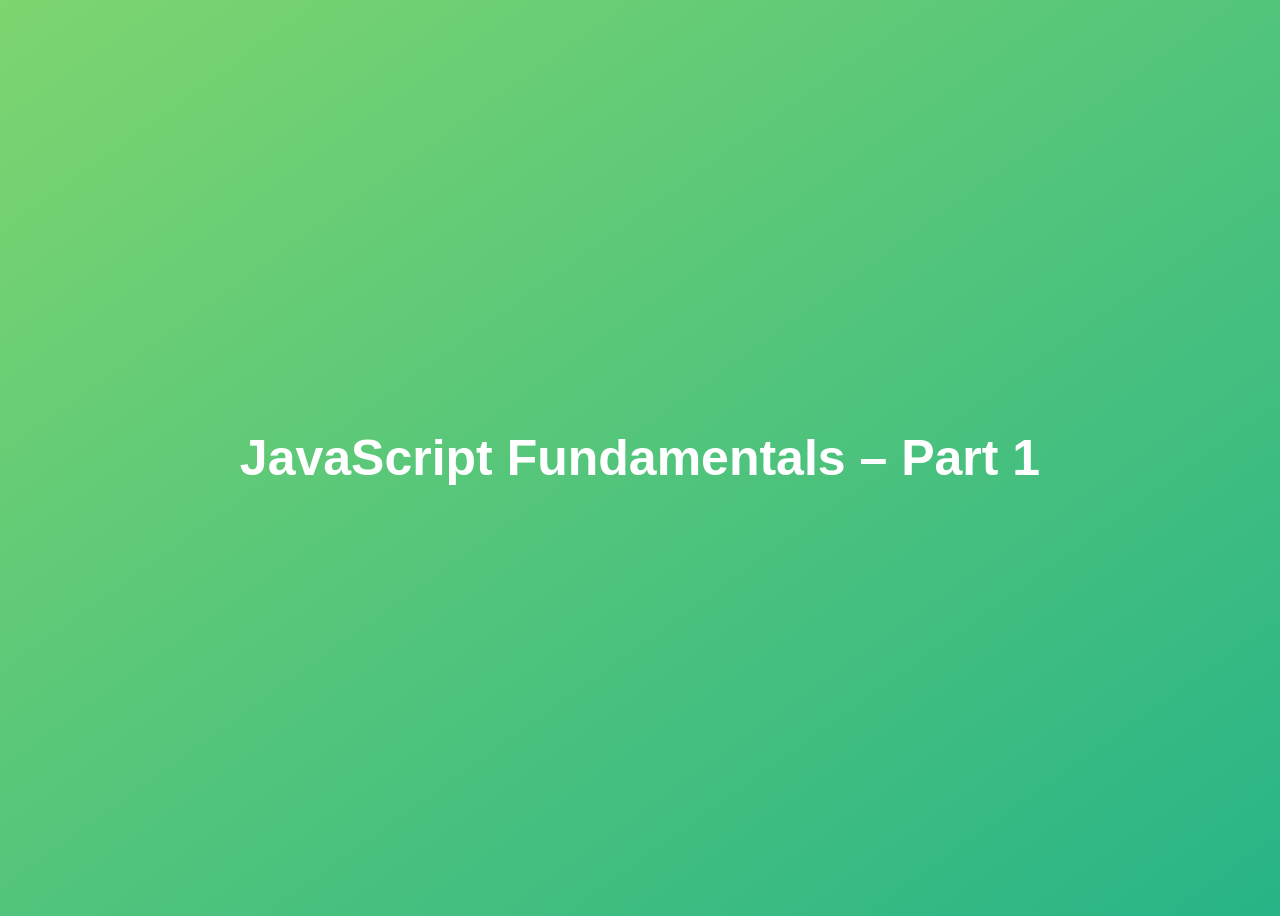
<file: complete-javascript-course-master/complete-javascript-course-master/01-Fundamentals-Part-1/starter/index.html>
<!DOCTYPE html>
<html lang="en">

<head>
  <meta charset="UTF-8" />
  <meta name="viewport" content="width=device-width, initial-scale=1.0" />
  <meta http-equiv="X-UA-Compatible" content="ie=edge" />
  <title>JavaScript Fundamentals – Part 1</title>
  <style>
    body {
      height: 100vh;
      display: flex;
      align-items: center;
      background: linear-gradient(to top left, #28b487, #7dd56f);
    }

    h1 {
      font-family: sans-serif;
      font-size: 50px;
      line-height: 1.3;
      width: 100%;
      padding: 30px;
      text-align: center;
      color: white;
    }
  </style>
</head>

<body>
  <h1>JavaScript Fundamentals – Part 1</h1>

  <script src="script.js"></script>
  <script src="assignments.js"></script>

</body>

</html>
</file>
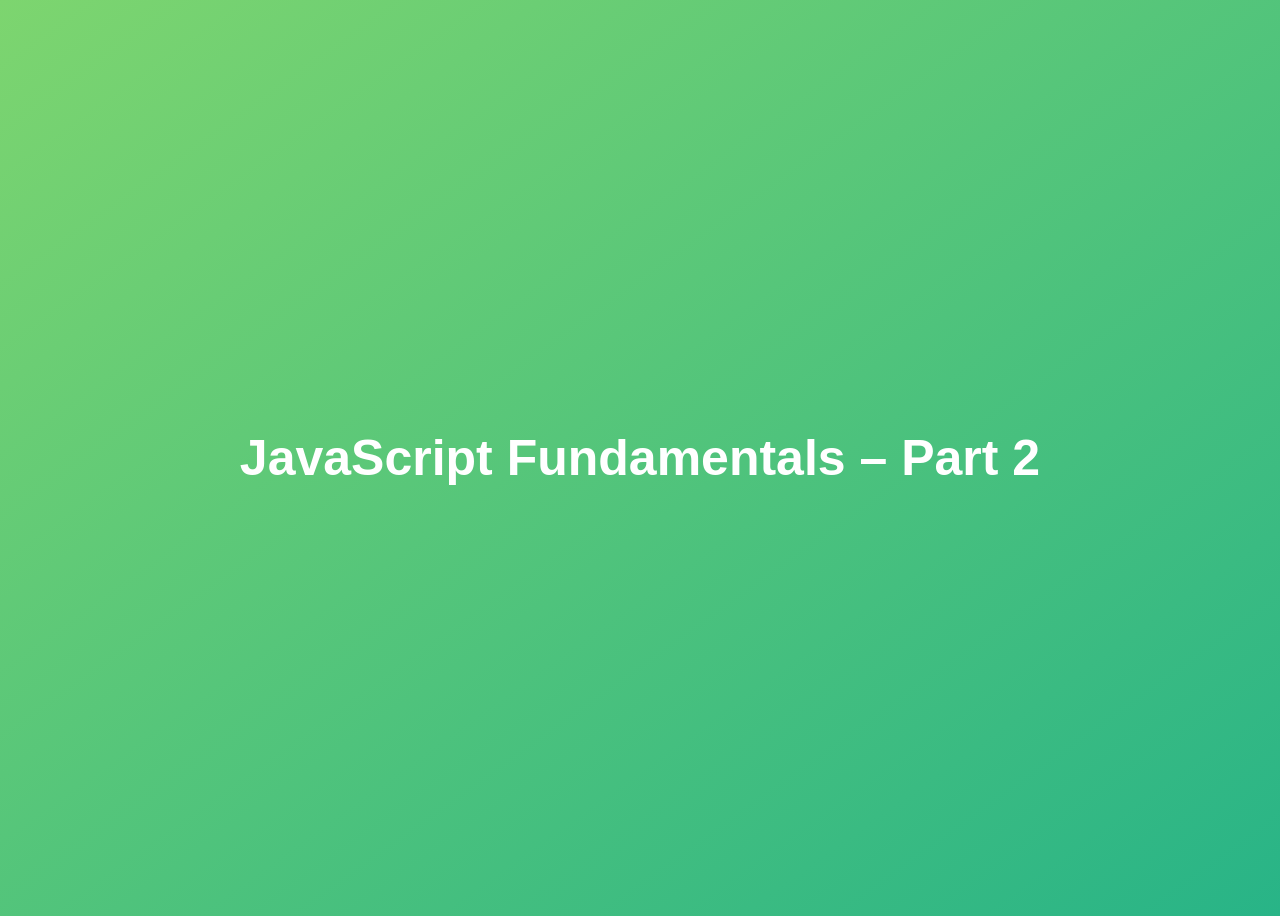
<file: complete-javascript-course-master/complete-javascript-course-master/02-Fundamentals-Part-2/starter/index.html>
<!DOCTYPE html>
<html lang="en">

<head>
  <meta charset="UTF-8" />
  <meta name="viewport" content="width=device-width, initial-scale=1.0" />
  <meta http-equiv="X-UA-Compatible" content="ie=edge" />
  <title>JavaScript Fundamentals – Part 2</title>
  <style>
    body {
      height: 100vh;
      display: flex;
      align-items: center;
      background: linear-gradient(to top left, #28b487, #7dd56f);
    }

    h1 {
      font-family: sans-serif;
      font-size: 50px;
      line-height: 1.3;
      width: 100%;
      padding: 30px;
      text-align: center;
      color: white;
    }
  </style>
</head>

<body>
  <h1>JavaScript Fundamentals – Part 2</h1>
  <script src="script.js"></script>
</body>

</html>
</file>
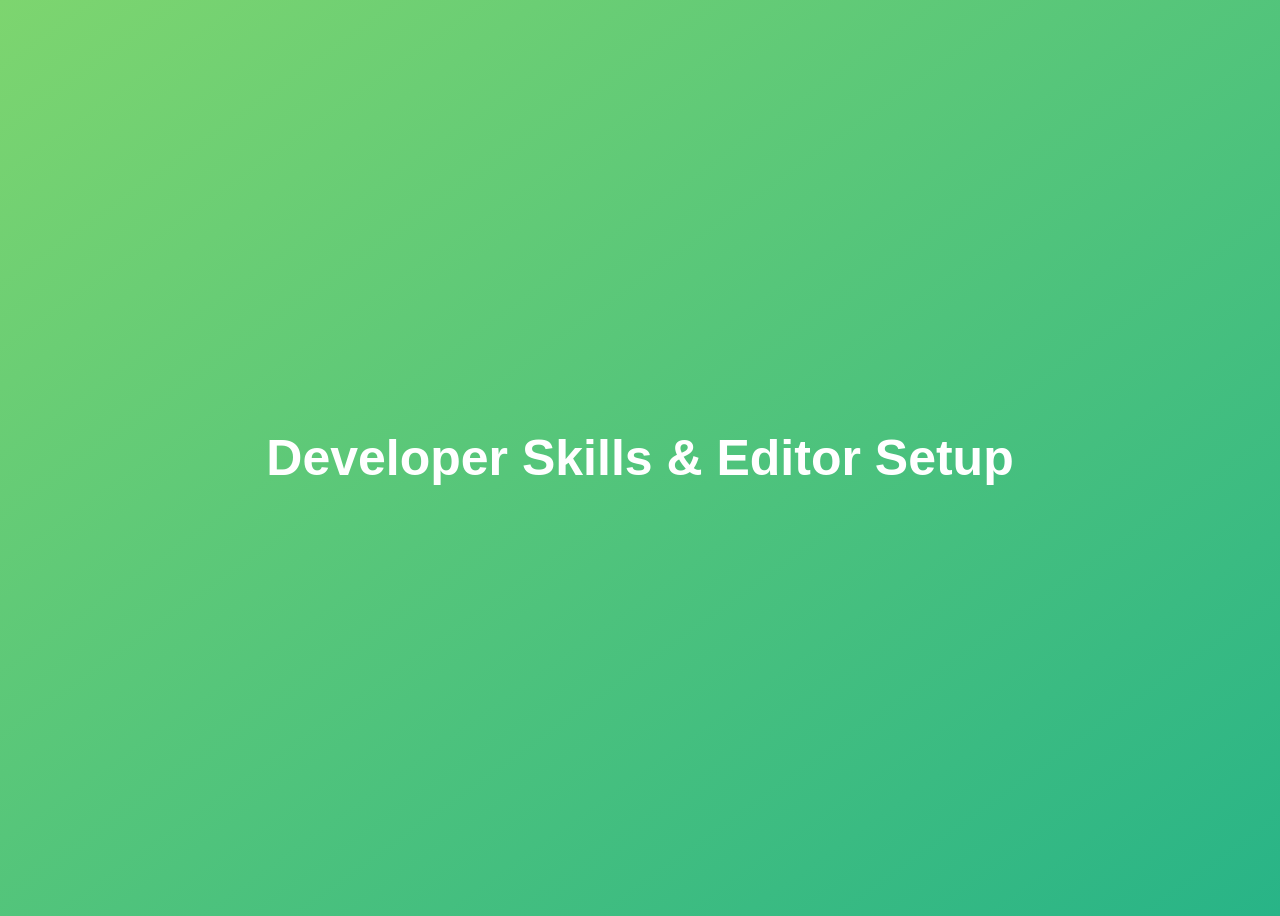
<file: complete-javascript-course-master/complete-javascript-course-master/03-Developer-Skills/final/index.html>
<!DOCTYPE html>
<html lang="en">
  <head>
    <meta charset="UTF-8" />
    <meta name="viewport" content="width=device-width, initial-scale=1.0" />
    <meta http-equiv="X-UA-Compatible" content="ie=edge" />
    <title>Developer Skills & Editor Setup</title>
    <style>
      body {
        height: 100vh;
        display: flex;
        align-items: center;
        background: linear-gradient(to top left, #28b487, #7dd56f);
      }
      h1 {
        font-family: sans-serif;
        font-size: 50px;
        line-height: 1.3;
        width: 100%;
        padding: 30px;
        text-align: center;
        color: white;
      }
    </style>
  </head>
  <body>
    <h1>Developer Skills & Editor Setup</h1>
    <script src="script.js"></script>
  </body>
</html>
</file>
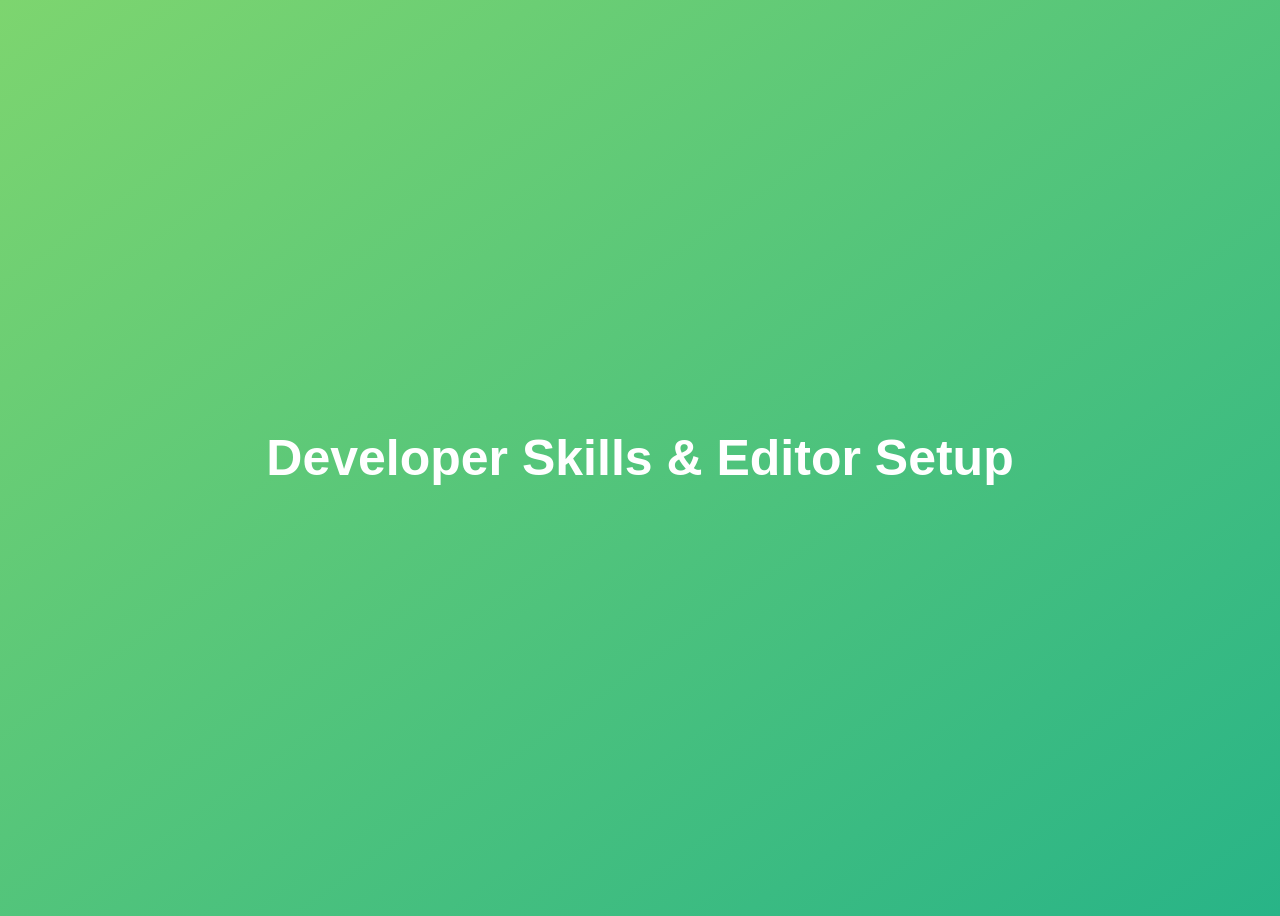
<file: complete-javascript-course-master/complete-javascript-course-master/03-Developer-Skills/starter/index.html>
<!DOCTYPE html>
<html lang="en">
  <head>
    <meta charset="UTF-8" />
    <meta name="viewport" content="width=device-width, initial-scale=1.0" />
    <meta http-equiv="X-UA-Compatible" content="ie=edge" />
    <title>Developer Skills & Editor Setup</title>
    <style>
      body {
        height: 100vh;
        display: flex;
        align-items: center;
        background: linear-gradient(to top left, #28b487, #7dd56f);
      }
      h1 {
        font-family: sans-serif;
        font-size: 50px;
        line-height: 1.3;
        width: 100%;
        padding: 30px;
        text-align: center;
        color: white;
      }
    </style>
  </head>
  <body>
    <h1>Developer Skills & Editor Setup</h1>
    <script src=" script.js "></script>
  </body>
</html>
</file>
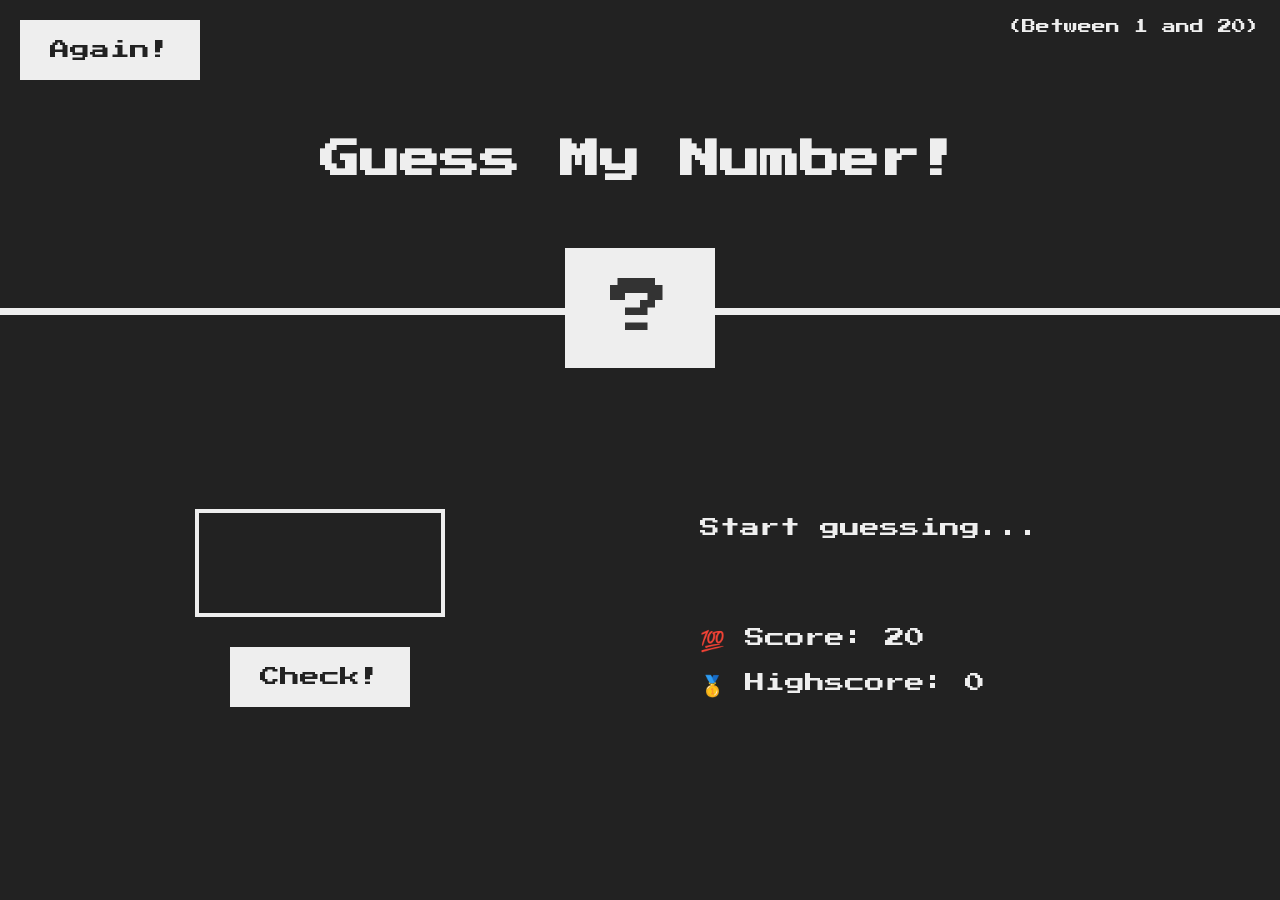
<file: complete-javascript-course-master/complete-javascript-course-master/05-Guess-My-Number/starter/index.html>
<!DOCTYPE html>
<html lang="en">
  <head>
    <meta charset="UTF-8" />
    <meta name="viewport" content="width=device-width, initial-scale=1.0" />
    <meta http-equiv="X-UA-Compatible" content="ie=edge" />
    <link rel="stylesheet" href="style.css" />
    <title>Guess My Number!</title>
  </head>
  <body>
    <header>
      <h1>Guess My Number!</h1>
      <p class="between">(Between 1 and 20)</p>
      <button class="btn again">Again!</button>
      <div class="number">?</div>
    </header>
    <main>
      <section class="left">
        <input type="number" class="guess" />
        <button class="btn check">Check!</button>
      </section>
      <section class="right">
        <p class="message">Start guessing...</p>
        <p class="label-score">💯 Score: <span class="score">20</span></p>
        <p class="label-highscore">
          🥇 Highscore: <span class="highscore">0</span>
        </p>
      </section>
    </main>
    <script src="script.js"></script>
  </body>
</html>
</file>
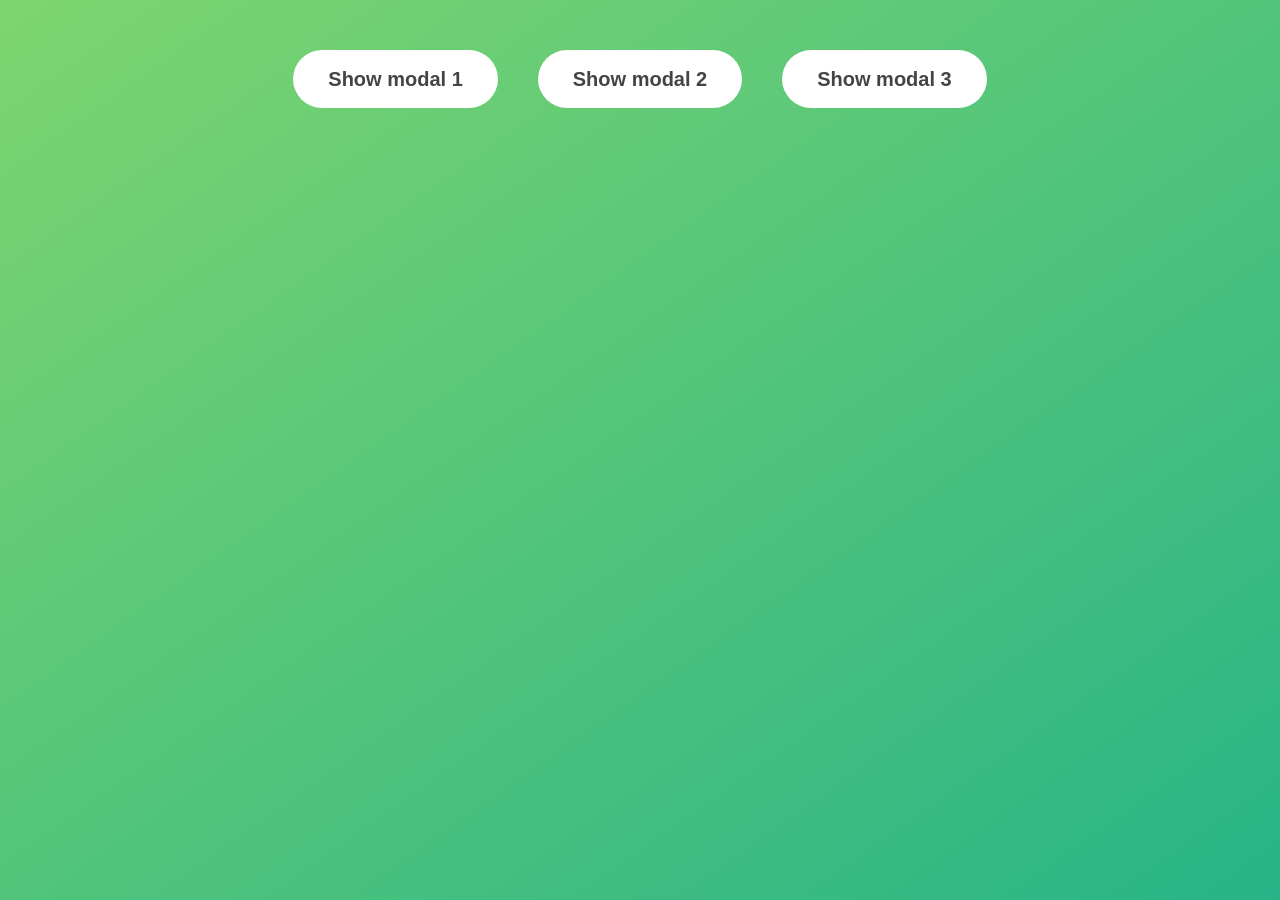
<file: complete-javascript-course-master/complete-javascript-course-master/06-Modal/starter/index.html>
<!DOCTYPE html>
<html lang="en">
  <head>
    <meta charset="UTF-8" />
    <meta name="viewport" content="width=device-width, initial-scale=1.0" />
    <meta http-equiv="X-UA-Compatible" content="ie=edge" />
    <link rel="stylesheet" href="style.css" />
    <title>Modal window</title>
  </head>
  <body>
    <button class="show-modal">Show modal 1</button>
    <button class="show-modal">Show modal 2</button>
    <button class="show-modal">Show modal 3</button>

    <div class="modal hidden">
      <button class="close-modal">&times;</button>
      <h1>I'm a modal window 😍</h1>
      <p>
        Lorem ipsum dolor sit amet, consectetur adipisicing elit, sed do eiusmod
        tempor incididunt ut labore et dolore magna aliqua. Ut enim ad minim
        veniam, quis nostrud exercitation ullamco laboris nisi ut aliquip ex ea
        commodo consequat. Duis aute irure dolor in reprehenderit in voluptate
        velit esse cillum dolore eu fugiat nulla pariatur. Excepteur sint
        occaecat cupidatat non proident, sunt in culpa qui officia deserunt
        mollit anim id est laborum.
      </p>
    </div>
    <div class="overlay hidden"></div>

    <script src="script.js"></script>
  </body>
</html>
</file>
<file: complete-javascript-course-master/complete-javascript-course-master/05-Guess-My-Number/starter/style.css>
@import url('https://fonts.googleapis.com/css?family=Press+Start+2P&display=swap');

* {
  margin: 0;
  padding: 0;
  box-sizing: inherit;
}

html {
  font-size: 62.5%;
  box-sizing: border-box;
}

body {
  font-family: 'Press Start 2P', sans-serif;
  color: #eee;
  background-color: #222;
  /* background-color: #60b347; */
}

/* LAYOUT */
header {
  position: relative;
  height: 35vh;
  border-bottom: 7px solid #eee;
}

main {
  height: 65vh;
  color: #eee;
  display: flex;
  align-items: center;
  justify-content: space-around;
}

.left {
  width: 52rem;
  display: flex;
  flex-direction: column;
  align-items: center;
}

.right {
  width: 52rem;
  font-size: 2rem;
}

/* ELEMENTS STYLE */
h1 {
  font-size: 4rem;
  text-align: center;
  position: absolute;
  width: 100%;
  top: 52%;
  left: 50%;
  transform: translate(-50%, -50%);
}

.number {
  background: #eee;
  color: #333;
  font-size: 6rem;
  width: 15rem;
  padding: 3rem 0rem;
  text-align: center;
  position: absolute;
  bottom: 0;
  left: 50%;
  transform: translate(-50%, 50%);
}

.between {
  font-size: 1.4rem;
  position: absolute;
  top: 2rem;
  right: 2rem;
}

.again {
  position: absolute;
  top: 2rem;
  left: 2rem;
}

.guess {
  background: none;
  border: 4px solid #eee;
  font-family: inherit;
  color: inherit;
  font-size: 5rem;
  padding: 2.5rem;
  width: 25rem;
  text-align: center;
  display: block;
  margin-bottom: 3rem;
}

.btn {
  border: none;
  background-color: #eee;
  color: #222;
  font-size: 2rem;
  font-family: inherit;
  padding: 2rem 3rem;
  cursor: pointer;
}

.btn:hover {
  background-color: #ccc;
}

.message {
  margin-bottom: 8rem;
  height: 3rem;
}

.label-score {
  margin-bottom: 2rem;
}
</file>
<file: complete-javascript-course-master/complete-javascript-course-master/06-Modal/starter/style.css>
* {
  margin: 0;
  padding: 0;
  box-sizing: inherit;
}

html {
  font-size: 62.5%;
  box-sizing: border-box;
}

body {
  font-family: sans-serif;
  color: #333;
  line-height: 1.5;
  height: 100vh;
  position: relative;
  display: flex;
  align-items: flex-start;
  justify-content: center;
  background: linear-gradient(to top left, #28b487, #7dd56f);
}

.show-modal {
  font-size: 2rem;
  font-weight: 600;
  padding: 1.75rem 3.5rem;
  margin: 5rem 2rem;
  border: none;
  background-color: #fff;
  color: #444;
  border-radius: 10rem;
  cursor: pointer;
}

.close-modal {
  position: absolute;
  top: 1.2rem;
  right: 2rem;
  font-size: 5rem;
  color: #333;
  cursor: pointer;
  border: none;
  background: none;
}

h1 {
  font-size: 2.5rem;
  margin-bottom: 2rem;
}

p {
  font-size: 1.8rem;
}

/* -------------------------- */
/* CLASSES TO MAKE MODAL WORK */
.hidden {
  display: none;
}

.modal {
  position: absolute;
  top: 50%;
  left: 50%;
  transform: translate(-50%, -50%);
  width: 70%;

  background-color: white;
  padding: 6rem;
  border-radius: 5px;
  box-shadow: 0 3rem 5rem rgba(0, 0, 0, 0.3);
  z-index: 10;
}

.overlay {
  position: absolute;
  top: 0;
  left: 0;
  width: 100%;
  height: 100%;
  background-color: rgba(0, 0, 0, 0.6);
  backdrop-filter: blur(3px);
  z-index: 5;
}
</file>
